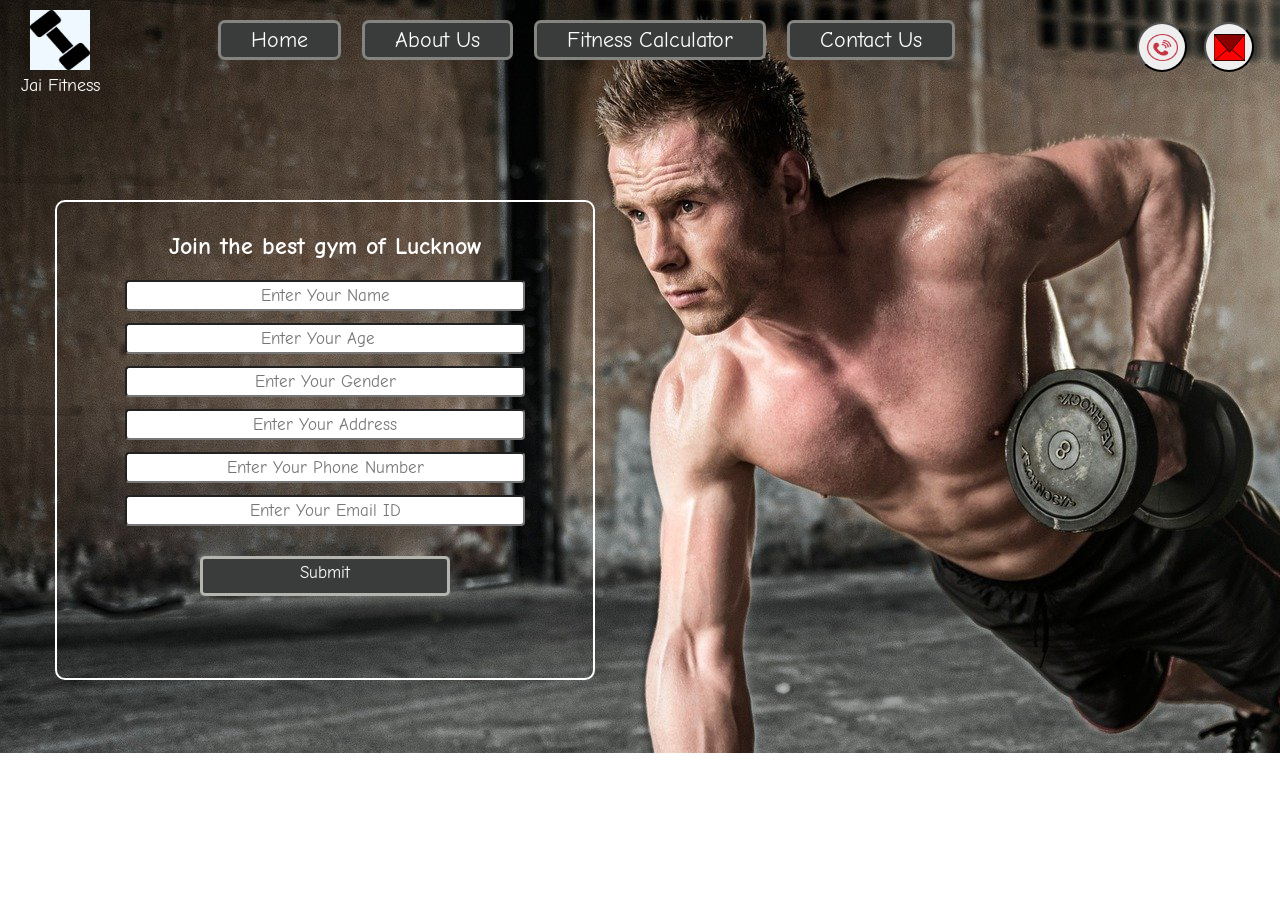
<file: index.html>
<!DOCTYPE html>
<html lang="en">
<head>
    <meta charset="UTF-8">
    <meta http-equiv="X-UA-Compatible" content="IE=edge">
    <meta name="viewport" content="width=device-width, initial-scale=1.0">
    <link rel="stylesheet" href="project.css">
    <title>My Gym Website</title>
    <link href="https://fonts.googleapis.com/css2?family=Comic+Neue:wght@900&family=Noto+Sans&display=swap" rel="stylesheet">
</head>
<body>
    <div class="homepage">
        <header class="header">
            <div class = "left">
                <img src="./images/logo.png" alt="" srcset="">
                <p>Jai Fitness</p>
            </div>
            
            <div class = "mid">
                <div class="navbar">
                    <ul>
                        <li id = "Home"><a href="#">Home</a></li>
                        <li id = "About"><a href="#">About Us</a></li>
                        <li id = "Calculator"><a href="#">Fitness Calculator</a></li>
                        <li id = "Contact"><a href="#">Contact Us</a></li>
                    </ul>
                </div>
            </div>
            <div class = "right">
                <button class="rightbtn"><img src="./images/Call.png" alt="" srcset=""></button>
                <button class="rightbtn"> <img src="./images/mail.png" alt="" srcset=""></button>
            </div>
        </header>
        <div class="container">
            <h2>Join the best gym of Lucknow</h2>
            <form action="noAction.php">
                <div class="form_group">    
                    <input type="text" id="Name" placeholder="Enter Your Name">
                </div>
                <div class="form_group">    
                    <input type="number" id="Name" placeholder="Enter Your Age">
                </div>
                <div class="form_group">    
                    <input type="text" id="Name" placeholder="Enter Your Gender">
                </div>
                <div class="form_group">    
                    <input type="text" id="Name" placeholder="Enter Your Address">
                </div>
                <div class="form_group">    
                    <input type="text" id="Name" placeholder="Enter Your Phone Number">
                </div>
                <div class="form_group">    
                    <input type="email" id="Name" placeholder="Enter Your Email ID">
                </div>
                <button class="formButton">Submit</button>
            </form>
        </div>
    </div>
</body>
</html>
</file>
<file: project.css>
*{
    margin: 0px;
    padding: 0px;
    box-sizing: border-box;
    color: white;
    font-family: 'Comic Neue', cursive;
}
.homepage{
    background-image: url("images/bgImage.jpg");
    background-repeat: no-repeat;
    height: 753px;
}
.left{
    font-size: large;
    text-align: center;
    /* border: 3px solid yellow; */
    display: inline-block;
    position: absolute;
    width:100px;
    left: 10px;
    top: 10px; 
}
.left img{
    background-color: aliceblue;
    width: 60px;
    height: 60px;
}

.mid{
    /* border: 3px solid yellow; */
    height: 100px;
    width: 900px;
    display: block;
    margin: 0px auto;
    padding: 20px
}
.navbar li{
    display: inline-block;
    font-size: 22px;
    border: 3px solid #848581;
    border-radius: 7px;
    background-color: #3a3b3b;
    margin: 0px 8px;
    padding: 4px 10px;
    transition: transform .2s;
} 
#Home:hover ,#About:hover, #Contact:hover, #Calculator:hover{ 
    transform: scale(1.05);
    display: inline-block;
    font-size: 22px;
    border: 3px solid #b4b5af;
    border-radius: 7px;
    background-color: #000000;
    margin: 0px 8px;
    padding: 4px 10px;
}
.navbar li a{
    color: white;
    text-decoration: none;
    padding: 10px 20px;
}
.right{
    /* border: 3px solid yellow; */
    position: absolute;
    /* width: 150px; */
    right: 20px;
    top: 20px;
    display: inline-block;
}
.rightbtn img{
    width: 35px;
    height: 30px;
    padding: 3px 2px 0px 2px;
}
.rightbtn{
    width: 50px;
    height: 50px;
    margin: 2px 6px;
    padding: 2px 2px;
    border-radius: 29px;
    cursor: pointer;
}
.rightbtn:hover{
    transform: scale(1.07);
}
.container{
    border: 2px solid;
    text-align: center;
    padding: 10px 50px 20px 50px;
    margin: 100px 55px;
    width: 540px;
    height: 480px;
    border-radius: 10px;
}
.container h2{
    margin: 20px 2px;
}
.container input, button{
    color:black;    
}
.form_group input{
    text-align: center;
    width: 400px;
    display: block;
    font-size: 17px;
    margin: 12px auto;
    padding: 4px 20px;
    border-radius: 4px;
}
.form_group:hover{
    transform: scale(1.03);
}
.formButton{
    border: 3px solid #b4b5af;
    border-radius: 7px;
    background-color: #3a3b3b;
    color: white;
    font-size: 17px;
    display: block;
    width: 250px;
    height: 30px;
    margin: 30px auto;
    padding: 4px 10px 30px 10px;
    border-radius: 5px;
    cursor: pointer;
}
.formButton:hover{
    transform: scale(1.07);
}
</file>
